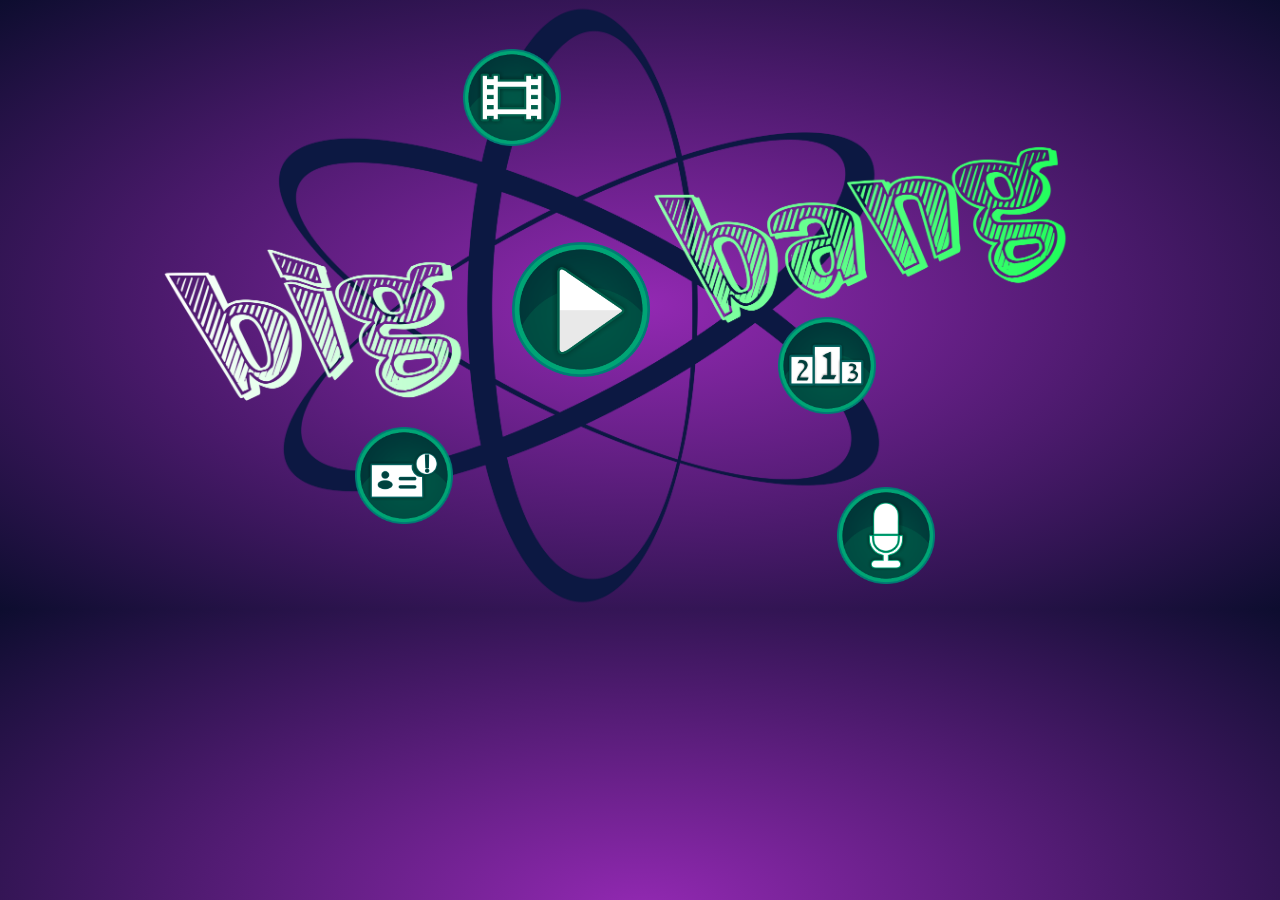
<file: index.html>
<!DOCTYPE html>
<html>
    <head>
    	<!-- Meta tags Obrigatórias -->
            <meta charset="utf-8">
            <meta name="viewport" content="width=device-width, initial-scale=1, shrink-to-fit=no">

            <!-- Bootstrap CSS -->
            <link rel="stylesheet" href="css/bootstrap/bootstrap.min.css">

            <meta http-equiv="pragma" content="no-cache">

            <title>Big Bang Game</title>

            <link rel="icon" href="#" />

            <link rel="stylesheet" type="text/css" href="css/styleBigBang.css"/> 

            <script type="text/javascript" src="js/jquery-1.5.2.js"></script>

            <script type="text/javascript" src="js/bigbang.js"></script>

            <script language="javascript" type="text/javascript">

        $(function(){
        
            $("body").css("display", "none");
         
            $("body").fadeIn('slow');
         
            $("a").click(function(event){
                event.preventDefault();
                linkLocation = this.href;
                $("body").fadeOut(1000, redirectPage);
            });
         
            function redirectPage() {
                window.location = linkLocation;
            }
            
        });
        </script>        
    </head>
    <body>

        <div class="row justify-content-center">
            <div class="col-9">
               <div class="row ">
                    
                    <div>
                        <audio autoplay id="bgsound" loop>
                            <source src="musica/bensound-enigmatic.mp3" type="audio/mp3">
                        </audio>

                  	<!-- <img id="fundo" src="img/fundo_telaprincipal.png" width="1373" height="661" alt=""/> -->
                        <img class="estrutura" src="img/fundo.png"/>

                           
                        <a href="niveis.html"><img id="bt_play" src="img/play.png" alt="play" title="Jogar" /></a>
                        <a href="tutorial.html"><img id="bt_tutorial" src="img/tutorial.png" alt="" title="Tutorial"/></a>
                        <a href="ranking.php"><img id="bt_ranking" src="img/ranking.png" alt="" title="Ranking"/></a>
                        <a href="creditos.html"><img id="bt_creditos" src="img/creditos.png" alt="" title="Créditos"/></a>
                        <div id="bt_som" onclick="musica()"><img src="img/som_on.png" id="imgSom" title="ON/OFF"></div>
                    </div>
                </div>  
            </div>
        </div>
    </body>
</html>
</file>
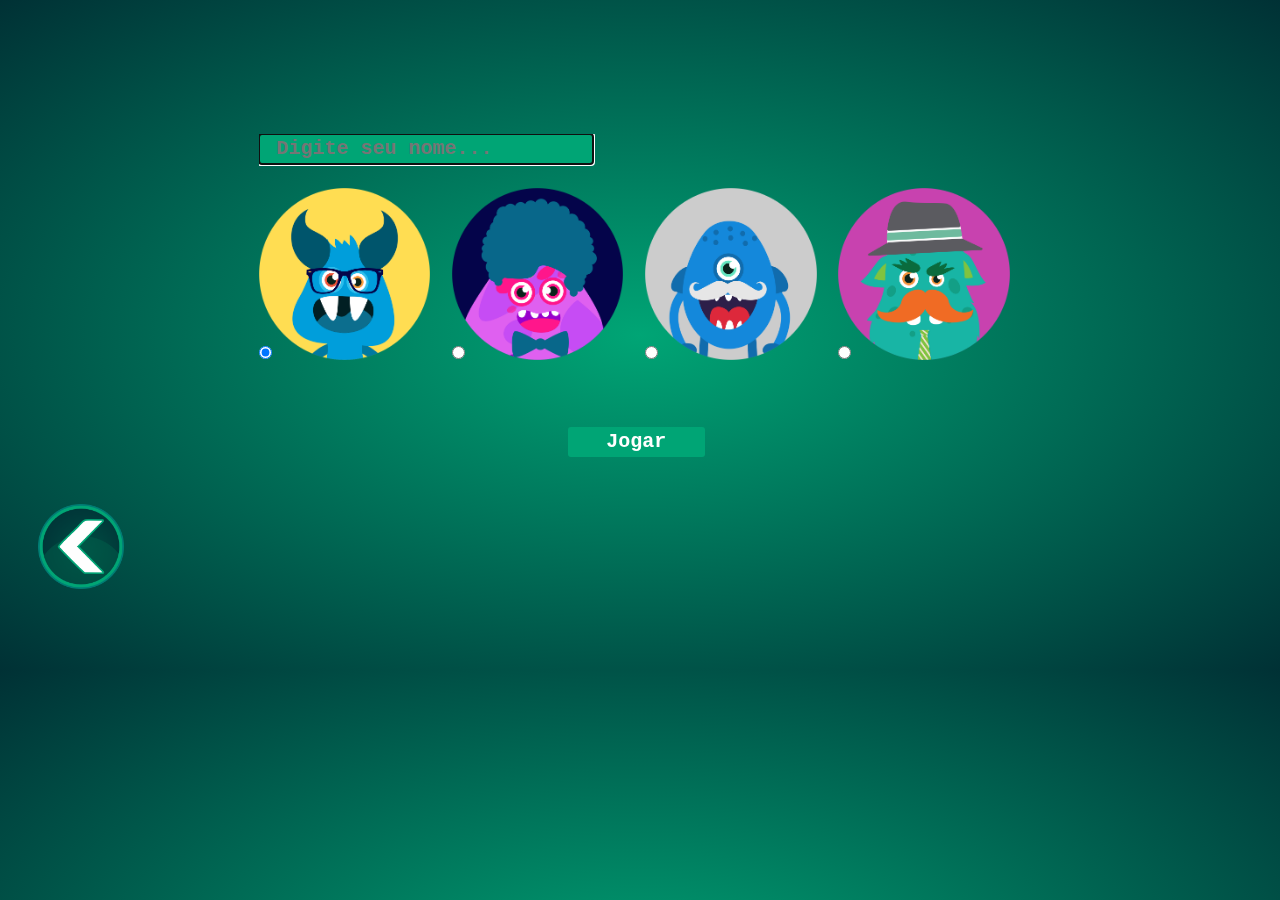
<file: avatarIniciante.html>
<!DOCTYPE html>
<html>
<head>
		 	<meta charset="utf-8">
            <meta name="viewport" content="width=device-width, initial-scale=1, shrink-to-fit=no">

            <!-- Bootstrap CSS -->
             <link rel="stylesheet" href="css/bootstrap/bootstrap.min.css">

            <meta http-equiv="pragma" content="no-cache">

            <title>Big Bang Game</title>

            <link rel="icon" href="#" />

            <link rel="stylesheet" type="text/css" href="css/styleNiveis.css"/> 

            <script type="text/javascript" src="js/jquery-1.5.2.js"></script>

            <script type="text/javascript" src="js/bigbang.js"></script>

            <script language="javascript" type="text/javascript">
	$(function(){
	
		$("body").css("display", "none");
	 
		$("body").fadeIn('slow');
	 
		$("a").click(function(event){
			event.preventDefault();
			linkLocation = this.href;
			$("body").fadeOut(1000, redirectPage);
		});
	 
		function redirectPage() {
			window.location = linkLocation;
		}
		
	});

	</script>
	<script type="text/javascript">
		function key(){
			document.getElementById('key').play();
		}

		function select(){
			document.getElementById('select').play();
		}
	</script>

</head>
	<body>

		<div class="row espaco">
			<div class="col-7">
				<audio id="key">
		       		<source src="musica/key.ogg" type="audio/ogg">
			    </audio>

			    <audio id="select">
		        	<source src="musica/selecao.ogg" type="audio/ogg">
		   		</audio>


				
			</div>

		</div>
			
		<div class="row justify-content-center">
			<div class="col-9 ">
				<div class="avatars">
				<form action="iniciante.php" method="POST">
		 			<input id="jogador" class="Ijogar" type="text" name="jogador" autofocus required placeholder="Digite seu nome..." maxlength="17"><br><br>
		 			<input onclick="key()" class="radio" type="radio" name="avatar" value="monstrinho1" checked><img class="escolha" src="img/avatar/monstrinho1.png">
		 			<input onclick="key()" class="radio" type="radio" name="avatar" value="monstrinho2"><img class="escolha" src="img/avatar/monstrinho2.png">
		 			<input onclick="key()" class="radio" type="radio" name="avatar" value="monstrinho3"><img class="escolha" src="img/avatar/monstrinho3.png">
		 			<input onclick="key()" class="radio" type="radio" name="avatar" value="monstrinho4"><img class="escolha" src="img/avatar/monstrinho4.png"><br><br>
		 			<input type="hidden" name="permissao" value="1">
		 			<button class="jogar" onmousedown="select()" title="Jogar">Jogar</button>
	 			</form>
				</div>
			</div>

		</div>	

		<div class="row">
			<div class="col-2">
				<div id="bt_som"></div>

	 		<a href="niveis.html"><img class="efeito" src="img/voltar.png" title="Voltar"></a>
			</div>
		</div>	

		

    </body>
</html>
</file>
<file: css/styleBigBang.css>
*{
    margin: 0px;
    padding: 0px;
    overflow: hidden;
}
body{
	
	background-image:  -webkit-radial-gradient(#9329B3, #0D0D2F); /* For Safari 5.1 to 6.0 */
	background-image:  -o-radial-gradient(#9329B3, #0D0D2F); /* For Opera 11.1 to 12.0 */
	background-image:  -moz-radial-gradient(#9329B3, #0D0D2F); /* For Firefox 3.6 to 15 */
	background-image:  radial-gradient(#9329B3, #0D0D2F); /* Standard syntax */
	background-image: -moz-radial-gradient(#9329B3, #0D0D2F);


}

.estrutura{
	width: 94%;

}
#bt_play{
	position: absolute;

	bottom: 38%;

	left: 37%;

	width: 14%;
	}
#bt_play:hover{
	box-shadow: 0px 0px 35px #CCC;
	border-radius:180px;
	-moz-border-radius:180px;
	-webkit-border-radius:180px;
}
#bt_tutorial{
	position: absolute;

	bottom: 76%;

	left: 32%;

	width: 10%;
}

#bt_ranking{
	position: absolute;

	bottom: 32%;

	left: 64%;

	width: 10%;
	}
#bt_creditos{
	position: absolute;

	bottom: 14%;

	left: 21%;

	width: 10%;
}
#bt_creditos:hover{
	box-shadow: 0px 0px 25px #CCC;
	border-radius:180px;
	-moz-border-radius:180px;
	-webkit-border-radius:180px;
}
#bt_ranking:hover{
	box-shadow: 0px 0px 25px #CCC;
	border-radius:180px;
	-moz-border-radius:180px;
	-webkit-border-radius:180px;
}
#bt_tutorial:hover{
	box-shadow: 0px 0px 25px #CCC;
	border-radius:180px;
	-moz-border-radius:180px;
	-webkit-border-radius:180px;
}

#bt_som #imgSom{
	position: absolute;

	bottom: 4%;

	left: 70%;

	width: 10%;
}
#bt_som #imgSom:hover{
	box-shadow: 0px 0px 25px #CCC;
	border-radius:180px;
	-moz-border-radius:180px;
	-webkit-border-radius:180px;
}
</file>
<file: css/styleNiveis.css>
*{
    margin: 0px;
    padding: 0px;
    overflow: hidden;
}
body{
  background: -webkit-radial-gradient(#00A575, #003135); /* For Safari 5.1 to 6.0 */
  background: -o-radial-gradient(#00A575, #003135); /* For Opera 11.1 to 12.0 */
  background: -moz-radial-gradient(#00A575, #003135); /* For Firefox 3.6 to 15 */
  background: radial-gradient(#00A575, #003135); /* Standard syntax */
	width: 100%;
	height: 670px;
	margin-top: 0px;
}
#selecionar_nivel{
	margin: 10% 0% 10% 0%;
	width: 100%;
	
	
}
#ranking{
	margin: 0 auto;
	position: relative;
	width:358px;
	top: 90px;
}

.corUm{
	background-color: #00A575;
}
.corDois{
	background-color: #007D74;
}
.corTres{
	background-color: #00403F;
}
#imagemNivel{
	position: relative;
	top: 8px;
	left: 6px;
	width: 95%;
}
.efeito{
margin: 25% 0% 20% 20%;
width: 46%;

}


.radio{
	position: absolute;
	margin-top: 16%;
}

.avatars{
	margin-left: 10%;
	margin-top: 14%;
}

.escolha{
	width: 20%;
	margin-right: 2%;
}
.jogar:hover{
	background-color: #003135;
}


@media (max-width: 575.98px) { 

	.quadradoNiveis1{
	width: 22%;

	border: 1px solid #FFFFFF;

	-webkit-border-radius: 3px;

	margin: 0% 7% 0% 9%;

	display: inline-block;

	}
	.quadradoNiveis2{
		width: 22%;

		border: 1px solid #FFFFFF;

		-webkit-border-radius: 3px;


		display: inline-block;

	}
	.quadradoNiveis3{
		width: 23%;

		border: 1px solid #FFFFFF;

		-webkit-border-radius: 3px;

		display: inline-block;

		margin: 0% 0% 0% 7%;
	}

	.quadradoNiveis1:hover{
	box-shadow: 0px 0px 5px #CCC;
	}

	.quadradoNiveis2:hover{
		box-shadow: 0px 0px 5px #CCC;
	}
	.quadradoNiveis3:hover{
		box-shadow: 0px 0px 5px #CCC;
	}
	.jogar{
	background-color: #00A575;
	border-style: none;
	width: 16%;
	color: #FFFFFF;
	font-family: monospace;
	font-weight: 900;
	font-size: 10px;
	margin-top: 5%;
	margin-left: 36%;
	border-radius:1.5px;
	-moz-border-radius:1.5px;
	-webkit-border-radius:1.5px;
}

.Ijogar{
	padding-left: 2%;
	background-color: #00A575;
	border-style: none;
	width: 39%;
	color: #FFFFFF;
	font-family: monospace;
	font-weight: 900;
	font-size: 10px;
	border-radius:1.5px;
	-moz-border-radius:1.5px;
	-webkit-border-radius:1.5px;
}
.efeito:hover{
	box-shadow: 0px 0px 5px #CCC;
	border-radius:50px;
	-moz-border-radius:50px;
	-webkit-border-radius:50px;
}

 }


@media (min-width: 576px) and (max-width: 767.98px) { 
	.quadradoNiveis1{
	width: 22%;

	border: 2px solid #FFFFFF;

	-webkit-border-radius: 5px;

	margin: 0% 7% 0% 9%;

	display: inline-block;

}
.quadradoNiveis2{
	width: 22%;

	border: 2px solid #FFFFFF;

	-webkit-border-radius: 5px;


	display: inline-block;

}
.quadradoNiveis3{
	width: 23%;

	border: 2px solid #FFFFFF;

	-webkit-border-radius: 5px;

	display: inline-block;

	margin: 0% 0% 0% 7%;
}

	.quadradoNiveis1:hover{
		box-shadow: 0px 0px 10px #CCC;
	}

	.quadradoNiveis2:hover{
		box-shadow: 0px 0px 10px #CCC;
	}
	.quadradoNiveis3:hover{
		box-shadow: 0px 0px 10px #CCC;
	}

	.jogar{
	background-color: #00A575;
	border-style: none;
	width: 16%;
	color: #FFFFFF;
	font-family: monospace;
	font-weight: 900;
	font-size: 15px;
	margin-top: 5%;
	margin-left: 36%;
	border-radius:2px;
	-moz-border-radius:2px;
	-webkit-border-radius:2px;
}

.Ijogar{
	padding-left: 2%;
	background-color: #00A575;
	border-style: none;
	width: 39%;
	color: #FFFFFF;
	font-family: monospace;
	font-weight: 900;
	font-size: 15px;
	border-radius:2px;
	-moz-border-radius:2px;
	-webkit-border-radius:2px;
}
.efeito:hover{
	box-shadow: 0px 0px 15px #CCC;
	border-radius:140px;
	-moz-border-radius:140px;
	-webkit-border-radius:140px;
}.quadradoNiveis1{
	width: 22%;

	border: 3px solid #FFFFFF;

	-webkit-border-radius: 10px;

	margin: 0% 7% 0% 9%;

	display: inline-block;

}
.quadradoNiveis2{
	width: 22%;

	border: 3px solid #FFFFFF;

	-webkit-border-radius: 10px;


	display: inline-block;

}
.quadradoNiveis3{
	width: 23%;

	border: 3px solid #FFFFFF;

	-webkit-border-radius: 10px;

	display: inline-block;

	margin: 0% 0% 0% 7%;
}

 }


@media (min-width: 768px) and (max-width: 991.98px) { 
	.quadradoNiveis1{
	width: 22%;

	border: 5px solid #FFFFFF;

	-webkit-border-radius: 15px;

	margin: 0% 7% 0% 9%;

	display: inline-block;

}
.quadradoNiveis2{
	width: 22%;

	border: 5px solid #FFFFFF;

	-webkit-border-radius: 15px;


	display: inline-block;

}
.quadradoNiveis3{
	width: 23%;

	border: 5px solid #FFFFFF;

	-webkit-border-radius: 15px;

	display: inline-block;

	margin: 0% 0% 0% 7%;
}

	.quadradoNiveis1:hover{
	box-shadow: 0px 0px 15px #CCC;
	}

	.quadradoNiveis2:hover{
		box-shadow: 0px 0px 15px #CCC;
	}
	.quadradoNiveis3:hover{
		box-shadow: 0px 0px 15px #CCC;
	}
	.jogar{
	background-color: #00A575;
	border-style: none;
	width: 16%;
	color: #FFFFFF;
	font-family: monospace;
	font-weight: 900;
	font-size: 16px;
	margin-top: 5%;
	margin-left: 36%;
	border-radius:2.4px;
	-moz-border-radius:2.4px;
	-webkit-border-radius:2.4px;
}

.Ijogar{
	padding-left: 2%;
	background-color: #00A575;
	border-style: none;
	width: 39%;
	color: #FFFFFF;
	font-family: monospace;
	font-weight: 900;
	font-size: 16px;
	border-radius:2.4px;
	-moz-border-radius:2.4px;
	-webkit-border-radius:2.4px;
}

.efeito:hover{
	box-shadow: 0px 0px 20px #CCC;
	border-radius:160px;
	-moz-border-radius:160px;
	-webkit-border-radius:160px;
}

 }


@media (min-width: 992px) and (max-width: 1199.98px) { 

	.quadradoNiveis1{
	width: 22%;

	border: 5px solid #FFFFFF;

	-webkit-border-radius: 15px;

	margin: 0% 7% 0% 9%;

	display: inline-block;

}
.quadradoNiveis2{
	width: 22%;

	border: 5px solid #FFFFFF;

	-webkit-border-radius: 15px;


	display: inline-block;

}
.quadradoNiveis3{
	width: 23%;

	border: 5px solid #FFFFFF;

	-webkit-border-radius: 15px;

	display: inline-block;

	margin: 0% 0% 0% 7%;
}

	.quadradoNiveis1:hover{
	box-shadow: 0px 0px 25px #CCC;
	}

	.quadradoNiveis2:hover{
		box-shadow: 0px 0px 25px #CCC;
	}
	.quadradoNiveis3:hover{
		box-shadow: 0px 0px 25px #CCC;
	}
	.jogar{
	background-color: #00A575;
	border-style: none;
	width: 16%;
	color: #FFFFFF;
	font-family: monospace;
	font-weight: 900;
	font-size: 16px;
	margin-top: 5%;
	margin-left: 36%;
	border-radius:2.4px;
	-moz-border-radius:2.4px;
	-webkit-border-radius:2.4px;
}

.Ijogar{
	padding-left: 2%;
	background-color: #00A575;
	border-style: none;
	width: 39%;
	color: #FFFFFF;
	font-family: monospace;
	font-weight: 900;
	font-size: 16px;
	border-radius:2.4px;
	-moz-border-radius:2.4px;
	-webkit-border-radius:2.4px;
}

.efeito:hover{
	box-shadow: 0px 0px 22px #CCC;
	border-radius:170px;
	-moz-border-radius:170px;
	-webkit-border-radius:170px;
}
 }


@media (min-width: 1200px) { 

	.quadradoNiveis1{
	width: 22%;

	border: 5px solid #FFFFFF;

	-webkit-border-radius: 15px;

	margin: 0% 7% 0% 9%;

	display: inline-block;

}
.quadradoNiveis2{
	width: 22%;

	border: 5px solid #FFFFFF;

	-webkit-border-radius: 15px;


	display: inline-block;

}
.quadradoNiveis3{
	width: 23%;

	border: 5px solid #FFFFFF;

	-webkit-border-radius: 15px;

	display: inline-block;

	margin: 0% 0% 0% 7%;
}

	.quadradoNiveis1:hover{
	box-shadow: 0px 0px 25px #CCC;
	}

	.quadradoNiveis2:hover{
		box-shadow: 0px 0px 25px #CCC;
	}
	.quadradoNiveis3:hover{
		box-shadow: 0px 0px 25px #CCC;
	}
 .jogar{
	background-color: #00A575;
	border-style: none;
	width: 16%;
	color: #FFFFFF;
	font-family: monospace;
	font-weight: 900;
	font-size: 20px;
	margin-top: 5%;
	margin-left: 36%;
	border-radius:3px;
	-moz-border-radius:3px;
	-webkit-border-radius:3px;
}

.Ijogar{
	padding-left: 2%;
	background-color: #00A575;
	border-style: none;
	width: 39%;
	color: #FFFFFF;
	font-family: monospace;
	font-weight: 900;
	font-size: 20px;
	border-radius:3px;
	-moz-border-radius:3px;
	-webkit-border-radius:3px;
}
.efeito:hover{
	box-shadow: 0px 0px 25px #CCC;
	border-radius:180px;
	-moz-border-radius:180px;
	-webkit-border-radius:180px;
}

}
</file>
